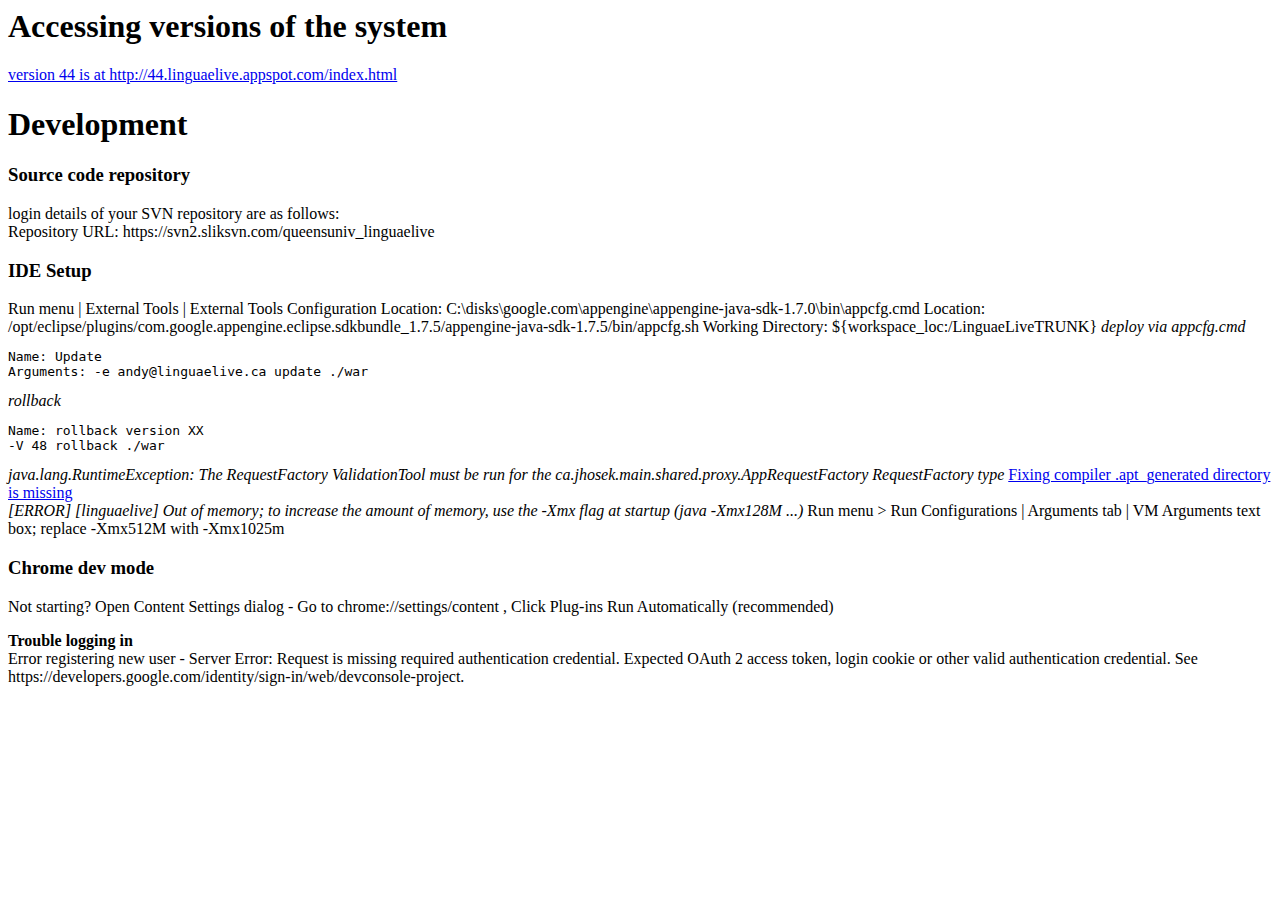
<file: LinguaeLive-server/src/main/webapp/lltips.html>
<html>
<head>
</head>
<body>
<h1>Accessing versions of the system</h1>
<a href="http://44.linguaelive.appspot.com/index.html">version 44 is at http://44.linguaelive.appspot.com/index.html</a> <br />

<h1> Development </h1>
<h3> Source code repository </h3>
login details of your SVN repository are as follows:<br/>

Repository URL: https://svn2.sliksvn.com/queensuniv_linguaelive <br/>
<!-- User: linguaelive <br/>
Password: L1nguaeL1ve <br/>
 -->
 
<h3> IDE Setup </h3>

Run menu | External Tools | External Tools Configuration
Location: C:\disks\google.com\appengine\appengine-java-sdk-1.7.0\bin\appcfg.cmd
Location: /opt/eclipse/plugins/com.google.appengine.eclipse.sdkbundle_1.7.5/appengine-java-sdk-1.7.5/bin/appcfg.sh
Working Directory: ${workspace_loc:/LinguaeLiveTRUNK}

<i> deploy via appcfg.cmd </i>
<pre>
Name: Update
Arguments: -e andy@linguaelive.ca update ./war
</pre>
<i> rollback </i>
<pre>
Name: rollback version XX
-V 48 rollback ./war 
</pre>

<i>java.lang.RuntimeException: The RequestFactory ValidationTool must be run for the ca.jhosek.main.shared.proxy.AppRequestFactory RequestFactory type</i>
<a href="code.google.com/p/google-web-toolkit/wiki/RequestFactoryInterfaceValidation#IDE_configuration">Fixing compiler .apt_generated directory is missing </a> <br />

<i>[ERROR] [linguaelive] Out of memory; to increase the amount of memory, use the -Xmx flag at startup (java -Xmx128M ...)</i>
Run menu > Run Configurations | Arguments tab | VM Arguments text box; replace -Xmx512M with -Xmx1025m 

<h3> Chrome dev mode </h3>
Not starting? Open Content Settings dialog - Go to chrome://settings/content ,  Click Plug-ins Run Automatically (recommended)
<p>
<B>Trouble logging in </B> <br/>
 Error registering new user - Server Error: Request is missing required authentication credential. Expected OAuth 2 access token, login cookie or other valid authentication credential. See https://developers.google.com/identity/sign-in/web/devconsole-project.

</body>
</file>
